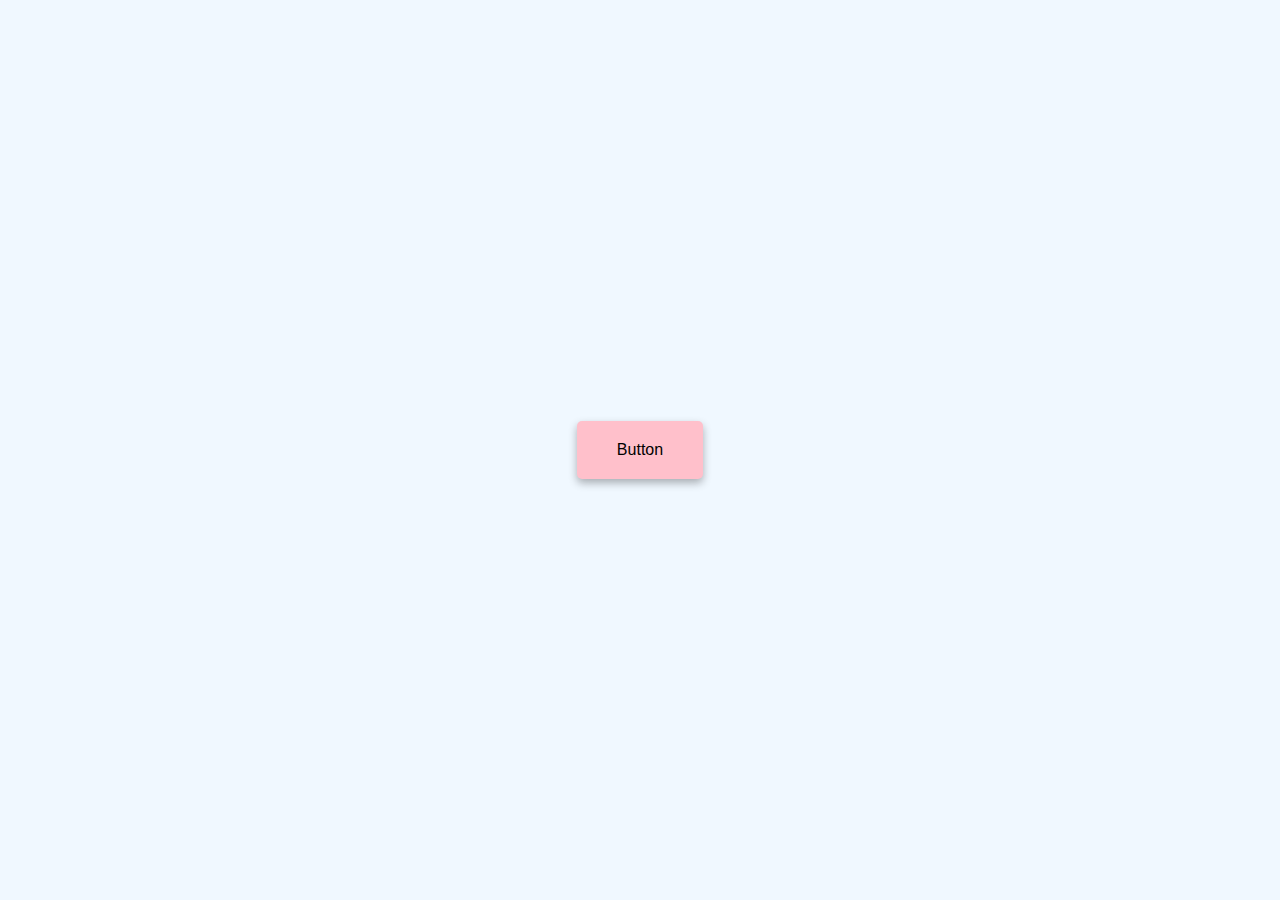
<file: Button_Animation_Effect/index.html>
<!DOCTYPE html>
<html lang="en">
  <head>
    <meta charset="UTF-8" />
    <meta http-equiv="X-UA-Compatible" content="IE=edge" />
    <meta name="viewport" content="width=device-width, initial-scale=1.0" />
    <title>Button Ripple Effect</title>
    <link rel="stylesheet" href="style.css" />
  </head>
  <body>
    <a href="#" class="btn"><span>Button</span></a>
    <script src="script.js"></script>
  </body>
</html>
</file>
<file: Button_Animation_Effect/style.css>
body {
    margin: 0;
    display: flex;
    justify-content: center;
    height: 100vh;
    align-items: center;
    background-color: aliceblue;
    font-family: sans-serif;
  }
  
  .btn {
    background-color: pink;
    padding: 20px 40px;
    border-radius: 5px;
    box-shadow: 0 4px 8px rgba(0, 0, 0, 0.3);
    text-decoration: none;
    color: black;
    position: relative;
    overflow: hidden;
  }
  
  .btn span {
    position: relative;
    z-index: 1;
  }
  
  .btn::before {
    content: "";
    position: absolute;
    background-color: orangered;
    width: 0;
    height: 0;
    left: var(--xPos);
    top: var(--yPos);
    transform: translate(-50%, -50%);
    border-radius: 50%;
    transition: width 0.5s, height 0.5s;
  }
  
  .btn:hover::before {
    width: 300px;
    height: 300px;
  }
</file>
